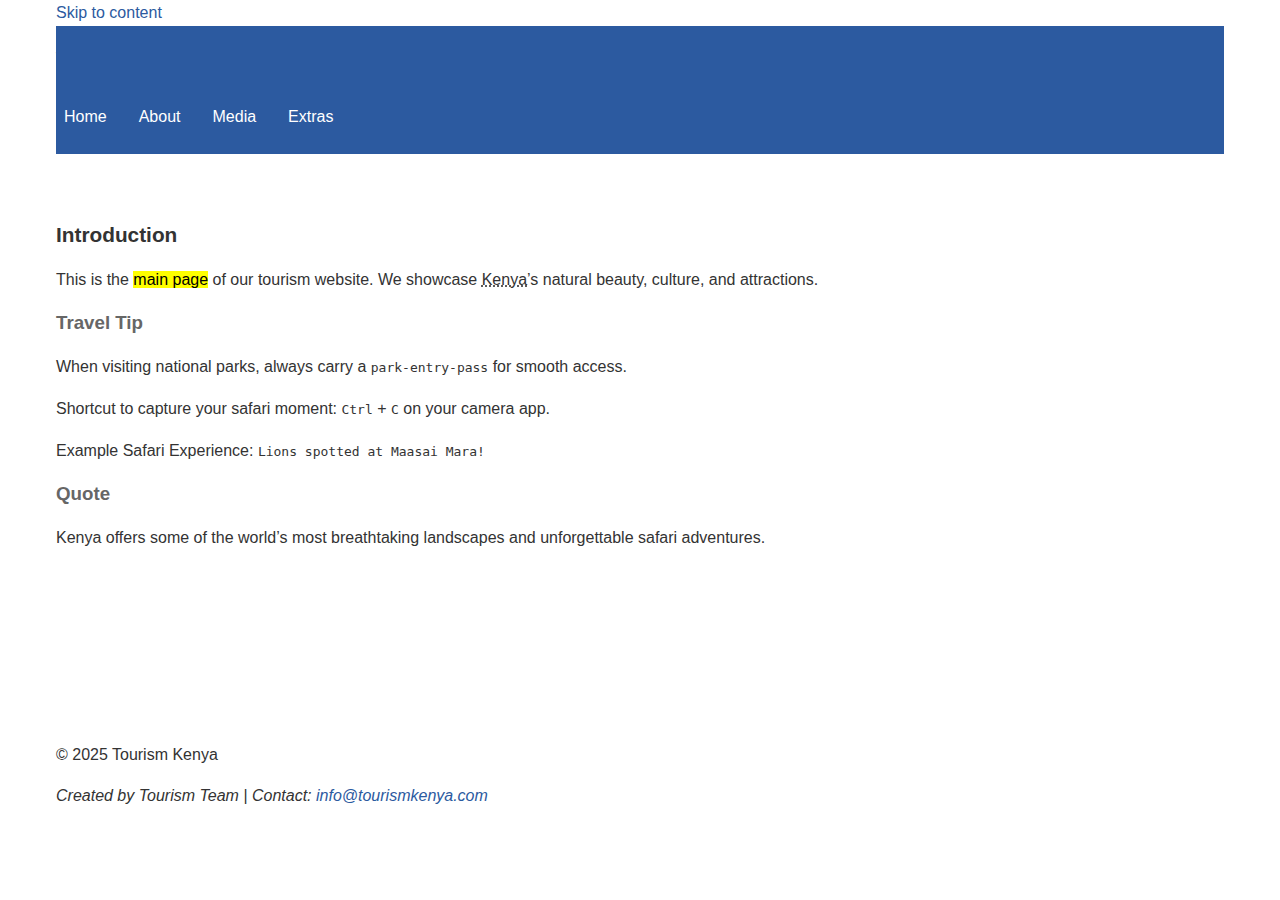
<file: index.html>
<!DOCTYPE html>
<html lang="en">
<head>
  <meta charset="UTF-8">
  <meta name="viewport" content="width=device-width, initial-scale=1.0">
  <title>Tourism Kenya - Home</title>

  <link rel="stylesheet" href="assets/css/styles.css">
</head>
<body>

  <!-- Skip Link -->
  <a href="#main">Skip to content</a>

  <!-- Header -->
  <header>
    <h1>Welcome to Tourism Kenya</h1>
    
    <!-- Navigation -->
    <nav>
      <ul>
        <li><a href="index.html">Home</a></li>
        <li><a href="about.html">About</a></li>
        <li><a href="media.html">Media</a></li>
        <li><a href="extras.html">Extras</a></li>
      </ul>
    </nav>
  </header>

  <!-- Main Content -->
  <main id="main">

    <article>
      <h2>Introduction</h2>
      <p>
        This is the <mark>main page</mark> of our tourism website. We showcase 
        <abbr title="Republic of Kenya">Kenya</abbr>’s natural beauty, culture, and attractions.
      </p>

      <section>
        <h3>Travel Tip</h3>
        <p>When visiting national parks, always carry a <code>park-entry-pass</code> for smooth access.</p>
        <p>Shortcut to capture your safari moment: <kbd>Ctrl</kbd> + <kbd>C</kbd> on your camera app.</p>
        <p>Example Safari Experience: <samp>Lions spotted at Maasai Mara!</samp></p>
      </section>

      <section>
        <h3>Quote</h3>
        <blockquote cite="https://magicalkenya.com/">
          Kenya offers some of the world’s most breathtaking landscapes and unforgettable safari adventures.
        </blockquote>
      </section>

    </article>

  </main>

  <!-- Footer -->
  <footer>
    <p>&copy; 2025 Tourism Kenya</p>
    <address>
      Created by Tourism Team | Contact: <a href="mailto:info@tourismkenya.com">info@tourismkenya.com</a>
    </address>
  </footer>

</body>
</html>
</file>
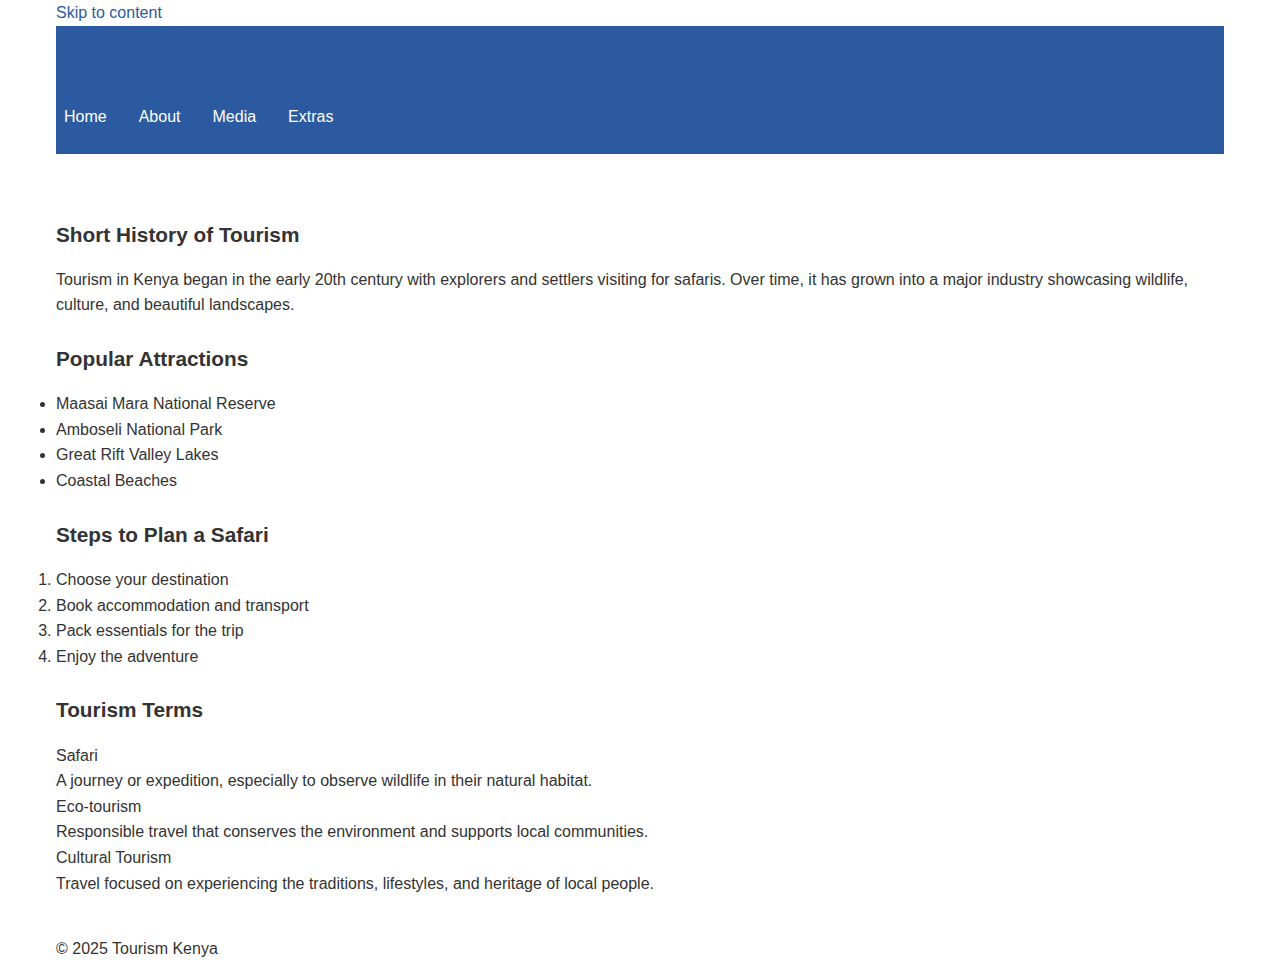
<file: about.html>
<!DOCTYPE html>
<html lang="en">
<head>
  <meta charset="UTF-8">
  <meta name="viewport" content="width=device-width, initial-scale=1.0">
  <title>About - Tourism Kenya</title>

  <link rel="stylesheet" href="assets/css/styles.css">
</head>
<body>

  <!-- Skip Link -->
  <a href="#main">Skip to content</a>

  <!-- Header -->
  <header>
    <h1>About Tourism in Kenya</h1>
    
    <!-- Navigation -->
    <nav>
      <ul>
        <li><a href="index.html">Home</a></li>
        <li><a href="about.html">About</a></li>
        <li><a href="media.html">Media</a></li>
        <li><a href="extras.html">Extras</a></li>
      </ul>
    </nav>
  </header>

  <!-- Main Content -->
  <main id="main">

    <section>
      <h2>Short History of Tourism</h2>
      <p>
        Tourism in Kenya began in the early 20th century with explorers and 
        settlers visiting for safaris. Over time, it has grown into a major 
        industry showcasing wildlife, culture, and beautiful landscapes.
      </p>
    </section>

    <section>
      <h2>Popular Attractions </h2>
      <ul>
        <li>Maasai Mara National Reserve</li>
        <li>Amboseli National Park</li>
        <li>Great Rift Valley Lakes</li>
        <li>Coastal Beaches</li>
      </ul>
    </section>

    <section>
      <h2>Steps to Plan a Safari </h2>
      <ol>
        <li>Choose your destination</li>
        <li>Book accommodation and transport</li>
        <li>Pack essentials for the trip</li>
        <li>Enjoy the adventure</li>
      </ol>
    </section>

    <section>
      <h2>Tourism Terms </h2>
      <dl>
        <dt>Safari</dt>
        <dd>A journey or expedition, especially to observe wildlife in their natural habitat.</dd>
        <dt>Eco-tourism</dt>
        <dd>Responsible travel that conserves the environment and supports local communities.</dd>
        <dt>Cultural Tourism</dt>
        <dd>Travel focused on experiencing the traditions, lifestyles, and heritage of local people.</dd>
      </dl>
    </section>

  </main>

  <!-- Footer -->
  <footer>
    <p>&copy; 2025 Tourism Kenya</p>
  </footer>

</body>
</html>
</file>
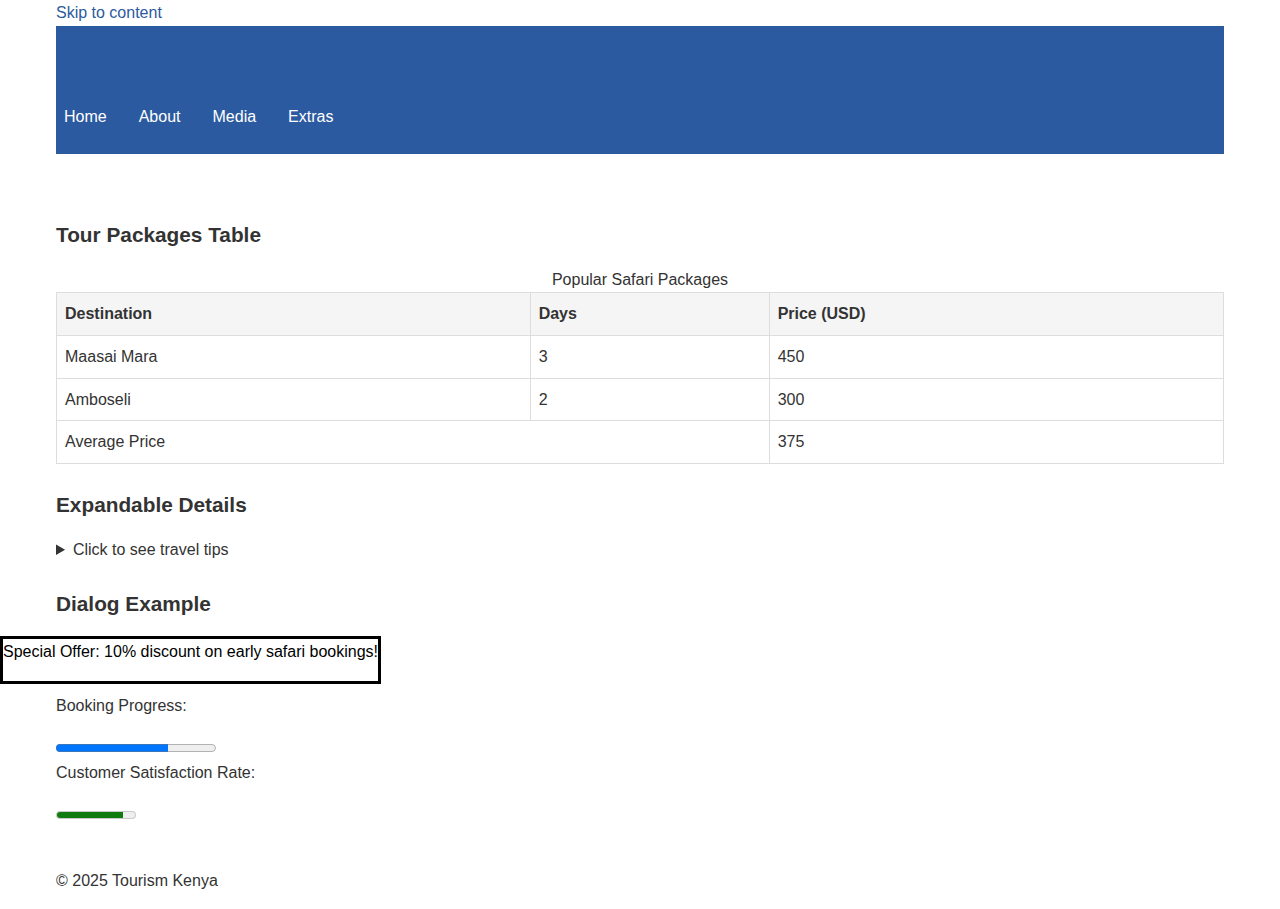
<file: extras.html>
<!DOCTYPE html>
<html lang="en">
<head>
  <meta charset="UTF-8">
  <meta name="viewport" content="width=device-width, initial-scale=1.0">
  <title>Extras - Tourism Kenya</title>

  <link rel="stylesheet" href="assets/css/styles.css">
</head>
<body>

  <!-- Skip Link -->
  <a href="#main">Skip to content</a>

  <!-- Header -->
  <header>
    <h1>Extra Tourism Information</h1>

    <!-- Navigation -->
    <nav>
      <ul>
        <li><a href="index.html">Home</a></li>
        <li><a href="about.html">About</a></li>
        <li><a href="media.html">Media</a></li>
        <li><a href="extras.html">Extras</a></li>
      </ul>
    </nav>
  </header>

  <!-- Main Content -->
  <main id="main">

    <!-- Table -->
    <section>
      <h2>Tour Packages Table</h2>
      <table border="1">
        <caption>Popular Safari Packages</caption>
        <thead>
          <tr>
            <th scope="col">Destination</th>
            <th scope="col">Days</th>
            <th scope="col">Price (USD)</th>
          </tr>
        </thead>
        <tbody>
          <tr>
            <td>Maasai Mara</td>
            <td>3</td>
            <td>450</td>
          </tr>
          <tr>
            <td>Amboseli</td>
            <td>2</td>
            <td>300</td>
          </tr>
        </tbody>
        <tfoot>
          <tr>
            <td colspan="2">Average Price</td>
            <td>375</td>
          </tr>
        </tfoot>
      </table>
    </section>

    <!-- Details & Summary -->
    <section>
      <h2>Expandable Details</h2>
      <details>
        <summary>Click to see travel tips</summary>
        <p>Best time to visit Kenya is between July and October during the great migration.</p>
      </details>
    </section>

    <!-- Dialog -->
    <section>
      <h2>Dialog Example</h2>
      <dialog open>
        <p>Special Offer: 10% discount on early safari bookings!</p>
      </dialog>
    </section>

    <!-- Progress & Meter -->
    <section>
      <h2>Progress & Meter</h2>
      <p>Booking Progress:</p>
      <progress value="70" max="100"></progress>

      <p>Customer Satisfaction Rate:</p>
      <meter value="85" min="0" max="100" low="40" high="90" optimum="80">85 out of 100</meter>
    </section>

  </main>

  <!-- Footer -->
  <footer>
    <p>&copy; 2025 Tourism Kenya</p>
  </footer>

</body>
</html>
</file>
<file: assets/css/styles.css>
/* Main Stylesheet - HTML5 Practical */
/* Basic reset and variables */
:root {
  --primary-color: #2c5aa0;
  --secondary-color: #333;
  --light-gray: #f5f5f5;
  --medium-gray: #ddd;
  --dark-gray: #666;
  --white: #fff;
  --spacing-sm: 8px;
  --spacing-md: 16px;
  --spacing-lg: 24px;
  --border-radius: 4px;
}

* {
  margin: 0;
  padding: 0;
  box-sizing: border-box;
}

body {
  font-family: Arial, sans-serif;
  line-height: 1.6;
  color: #333;
  background-color: var(--white);
  max-width: 1200px;
  margin: 0 auto;
  padding: 0 var(--spacing-md);
}

/* Header styles */
header {
  background: var(--primary-color);
  color: var(--white);
  padding: var(--spacing-md) 0;
  margin-bottom: var(--spacing-lg);
}

.site-title {
  font-size: 1.8em;
  margin-bottom: var(--spacing-sm);
}

nav ul {
  list-style: none;
  display: flex;
  gap: var(--spacing-md);
  flex-wrap: wrap;
}

nav a {
  color: var(--white);
  text-decoration: none;
  padding: var(--spacing-sm);
  display: block;
}

nav a:hover {
  background-color: rgba(255,255,255,0.2);
  border-radius: var(--border-radius);
}

/* Main content */
main {
  padding: var(--spacing-md) 0;
  margin-bottom: var(--spacing-lg);
  min-height: 60vh;
}

h1 {
  color: var(--primary-color);
  margin-bottom: var(--spacing-md);
  font-size: 1.5em;
}

h2 {
  color: var(--secondary-color);
  margin: var(--spacing-lg) 0 var(--spacing-md) 0;
  font-size: 1.3em;
}

h3 {
  color: var(--dark-gray);
  margin: var(--spacing-md) 0;
}

p {
  margin-bottom: var(--spacing-md);
  line-height: 1.6;
}

/* Links */
a {
  color: var(--primary-color);
  text-decoration: none;
}

a:hover {
  text-decoration: underline;
}

/* Images and media */
img {
  max-width: 100%;
  height: auto;
  display: block;
}

figure {
  margin: var(--spacing-md) 0;
  background: var(--light-gray);
  padding: var(--spacing-md);
  border-radius: var(--border-radius);
  text-align: center;
}

figcaption {
  font-style: italic;
  color: var(--dark-gray);
  margin-top: var(--spacing-sm);
  font-size: 0.9em;
}

/* Make video responsive */
video {
  max-width: 100%;
  height: auto;
}

/* Tables */
table {
  width: 100%;
  border-collapse: collapse;
  margin: var(--spacing-md) 0;
  background: var(--white);
}

th, td {
  padding: var(--spacing-sm);
  text-align: left;
  border: 1px solid var(--medium-gray);
}

th {
  background-color: var(--light-gray);
  font-weight: bold;
}

/* Cards for sections */
.card {
  background: var(--light-gray);
  padding: var(--spacing-md);
  margin: var(--spacing-md) 0;
  border-radius: var(--border-radius);
  border-left: 4px solid var(--primary-color);
</file>
